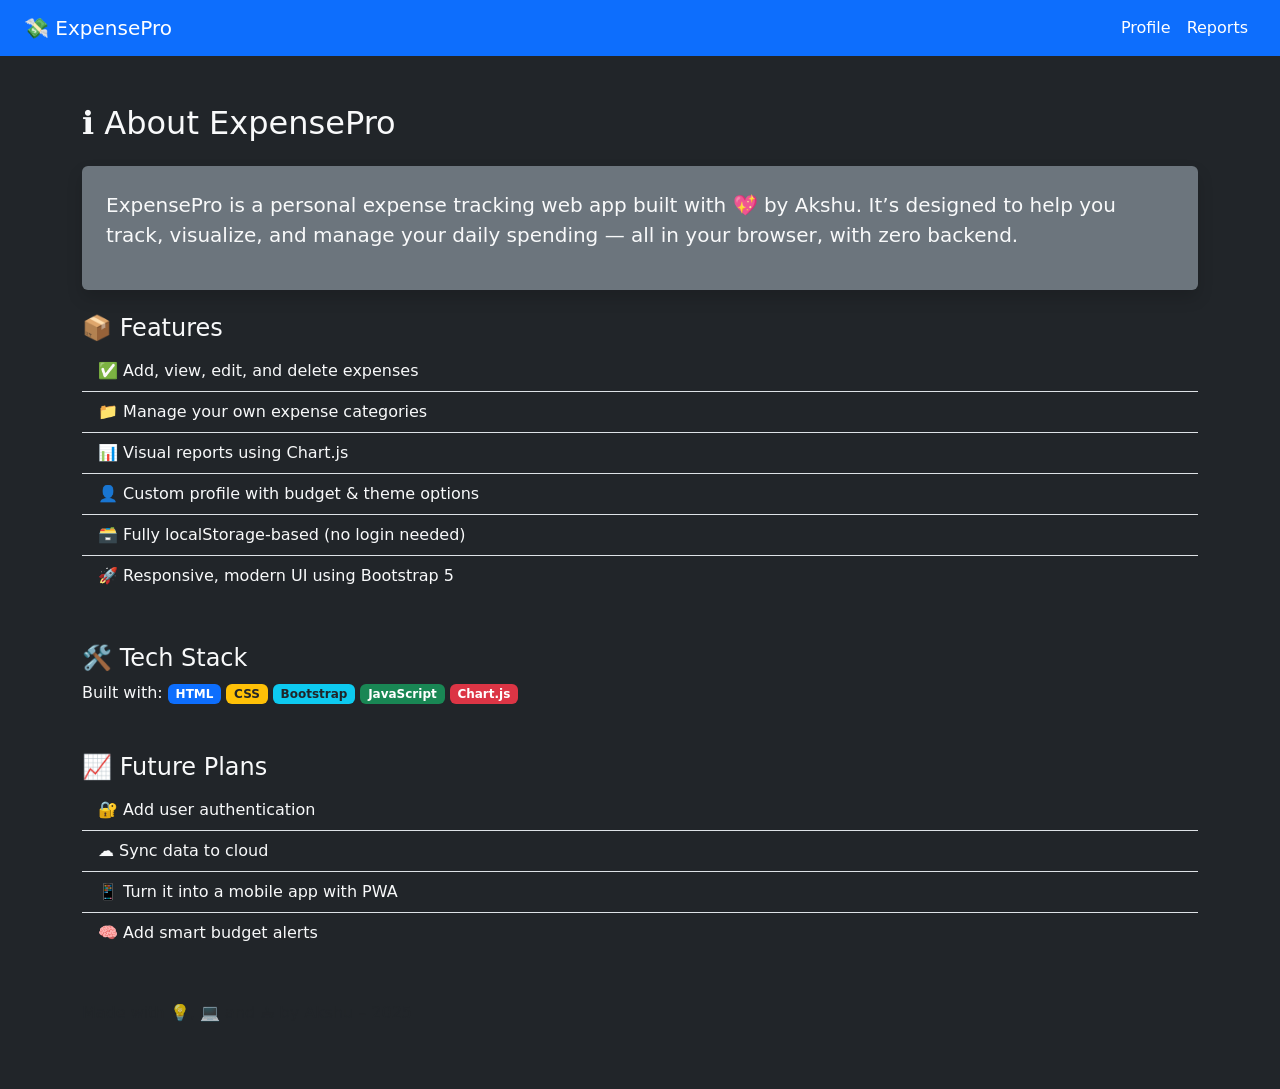
<file: about.html>
<!DOCTYPE html>
<html lang="en">
<head>
  <meta charset="UTF-8" />
  <meta name="viewport" content="width=device-width, initial-scale=1.0"/>
  <title>About | Expense Tracker</title>
  <link rel="stylesheet" href="style.css" />
  <link rel="stylesheet" href="https://cdn.jsdelivr.net/npm/bootstrap@5.3.3/dist/css/bootstrap.min.css">
</head>
<body class="bg-dark text-light">

  <nav class="navbar navbar-expand-lg navbar-dark bg-primary px-4">
    <a class="navbar-brand" href="index.html">💸 ExpensePro</a>
    <div class="collapse navbar-collapse">
      <ul class="navbar-nav ms-auto">
        <li class="nav-item"><a class="nav-link" href="profile.html">Profile</a></li>
        <li class="nav-item"><a class="nav-link" href="reports.html">Reports</a></li>
      </ul>
    </div>
  </nav>

  <div class="container py-5">
    <h2 class="mb-4">ℹ️ About ExpensePro</h2>

    <div class="bg-secondary p-4 rounded shadow mb-4">
      <p class="lead">
        <strong>ExpensePro</strong> is a personal expense tracking web app built with 💖 by <strong>Akshu</strong>. It’s designed to help you track, visualize, and manage your daily spending — all in your browser, with zero backend.
      </p>
    </div>

    <h4 class="mt-4">📦 Features</h4>
    <ul class="list-group list-group-flush">
      <li class="list-group-item bg-dark text-light">✅ Add, view, edit, and delete expenses</li>
      <li class="list-group-item bg-dark text-light">📁 Manage your own expense categories</li>
      <li class="list-group-item bg-dark text-light">📊 Visual reports using Chart.js</li>
      <li class="list-group-item bg-dark text-light">👤 Custom profile with budget & theme options</li>
      <li class="list-group-item bg-dark text-light">🗃️ Fully localStorage-based (no login needed)</li>
      <li class="list-group-item bg-dark text-light">🚀 Responsive, modern UI using Bootstrap 5</li>
    </ul>

    <h4 class="mt-5">🛠️ Tech Stack</h4>
    <p>
      Built with:
      <span class="badge bg-primary">HTML</span>
      <span class="badge bg-warning text-dark">CSS</span>
      <span class="badge bg-info text-dark">Bootstrap</span>
      <span class="badge bg-success">JavaScript</span>
      <span class="badge bg-danger">Chart.js</span>
    </p>

    <h4 class="mt-5">📈 Future Plans</h4>
    <ul class="list-group list-group-flush">
      <li class="list-group-item bg-dark text-light">🔐 Add user authentication</li>
      <li class="list-group-item bg-dark text-light">☁️ Sync data to cloud</li>
      <li class="list-group-item bg-dark text-light">📱 Turn it into a mobile app with PWA</li>
      <li class="list-group-item bg-dark text-light">🧠 Add smart budget alerts</li>
    </ul>

    <p class="mt-5 text-muted">Made with 💡, 💻 and ☕ by Akshu – 2025</p>
  </div>

</body>
</html>
</file>
<file: style.css>
/* ========================================================================
   ExpensePro Global Styles
   ======================================================================== */

/* 1. CSS Reset / Base */
*,
*::before,
*::after {
  box-sizing: border-box;
  margin: 0;
  padding: 0;
}

html {
  font-family: 'Segoe UI', Roboto, Helvetica, Arial, sans-serif;
  font-size: 16px;
  line-height: 1.5;
  scroll-behavior: smooth;
}

body {
  background: var(--bg);
  color: var(--text);
  transition: background 0.3s, color 0.3s;
}

/* 2. Theme Variables */
:root {
  /* Light theme colors */
  --light-bg: #f8f9fa;
  --light-text: #212529;
  --light-primary: #0d6efd;
  --light-secondary: #6c757d;
  --light-success: #198754;
  --light-info: #0dcaf0;
  --light-warning: #ffc107;
  --light-danger: #dc3545;
  --light-card-bg: #ffffff;

  /* Dark theme colors */
  --dark-bg: #121214;
  --dark-text: #e1e1e6;
  --dark-primary: #375a7f;
  --dark-secondary: #44475a;
  --dark-success: #28a745;
  --dark-info: #17a2b8;
  --dark-warning: #ffc107;
  --dark-danger: #dc3545;
  --dark-card-bg: #1e1e24;

  /* Set defaults to dark */
  --bg: var(--dark-bg);
  --text: var(--dark-text);
  --primary: var(--dark-primary);
  --secondary: var(--dark-secondary);
  --success: var(--dark-success);
  --info: var(--dark-info);
  --warning: var(--dark-warning);
  --danger: var(--dark-danger);
  --card-bg: var(--dark-card-bg);

  /* Spacing & sizing */
  --radius: 0.5rem;
  --transition: 0.3s ease;
}

body.light {
  --bg: var(--light-bg);
  --text: var(--light-text);
  --primary: var(--light-primary);
  --secondary: var(--light-secondary);
  --success: var(--light-success);
  --info: var(--light-info);
  --warning: var(--light-warning);
  --danger: var(--light-danger);
  --card-bg: var(--light-card-bg);
}

/* 3. Utility Classes */
.container {
  max-width: 1200px;
  margin: 0 auto;
  padding: 0 1rem;
}

.shadow {
  box-shadow: 0 4px 6px rgba(0, 0, 0, 0.1);
}

.rounded {
  border-radius: var(--radius);
}

.text-center {
  text-align: center;
}

.hidden {
  display: none !important;
}

/* 4. Navbar */
.navbar {
  background-color: var(--primary) !important;
}
.navbar .navbar-brand,
.navbar .nav-link {
  color: #fff !important;
  transition: color var(--transition);
}
.navbar .nav-link:hover {
  color: var(--info) !important;
}

/* 5. Cards & Layout */
.card {
  background-color: var(--card-bg);
  border: none;
  border-radius: var(--radius);
  transition: transform var(--transition);
}
.card:hover {
  transform: translateY(-4px);
}

/* 6. Forms */
input,
select,
textarea,
button {
  transition: border-color var(--transition), background var(--transition), color var(--transition);
}

input:focus,
select:focus,
textarea:focus {
  outline: none;
  border-color: var(--primary);
  box-shadow: 0 0 0 2px rgba(13, 110, 253, 0.25);
}

.form-control,
.form-select,
textarea {
  background-color: var(--card-bg);
  color: var(--text);
  border: 1px solid var(--secondary);
  border-radius: var(--radius);
}

button.btn {
  border-radius: var(--radius);
}

.btn-success {
  background-color: var(--success);
  border-color: var(--success);
}
.btn-success:hover {
  background-color: darken(var(--success), 5%);
}

/* 7. Tables */
.table {
  background-color: var(--card-bg);
  border-radius: var(--radius);
  overflow: hidden;
}
.table th,
.table td {
  vertical-align: middle;
}
.table thead {
  background-color: var(--primary);
}
.table thead th {
  color: #fff;
}

/* 8. Toasts */
#toastContainer .toast {
  border-radius: var(--radius);
  opacity: 0.95;
  margin-bottom: 0.5rem;
}
#toastContainer .toast-success {
  background-color: var(--success) !important;
}
#toastContainer .toast-danger {
  background-color: var(--danger) !important;
}
#toastContainer .toast-warning {
  background-color: var(--warning) !important;
}
#toastContainer .toast-info {
  background-color: var(--info) !important;
}

/* 9. Responsive tweaks */
@media (max-width: 768px) {
  .navbar .navbar-nav {
    text-align: center;
  }
  .container {
    padding: 0 0.5rem;
  }
}

/* 10. Animations */
@keyframes fadeInUp {
  from {
    opacity: 0;
    transform: translateY(1rem);
  }
  to {
    opacity: 1;
    transform: translateY(0);
  }
}
.fade-in-up {
  animation: fadeInUp 0.5s ease-out forwards;
}
</file>
